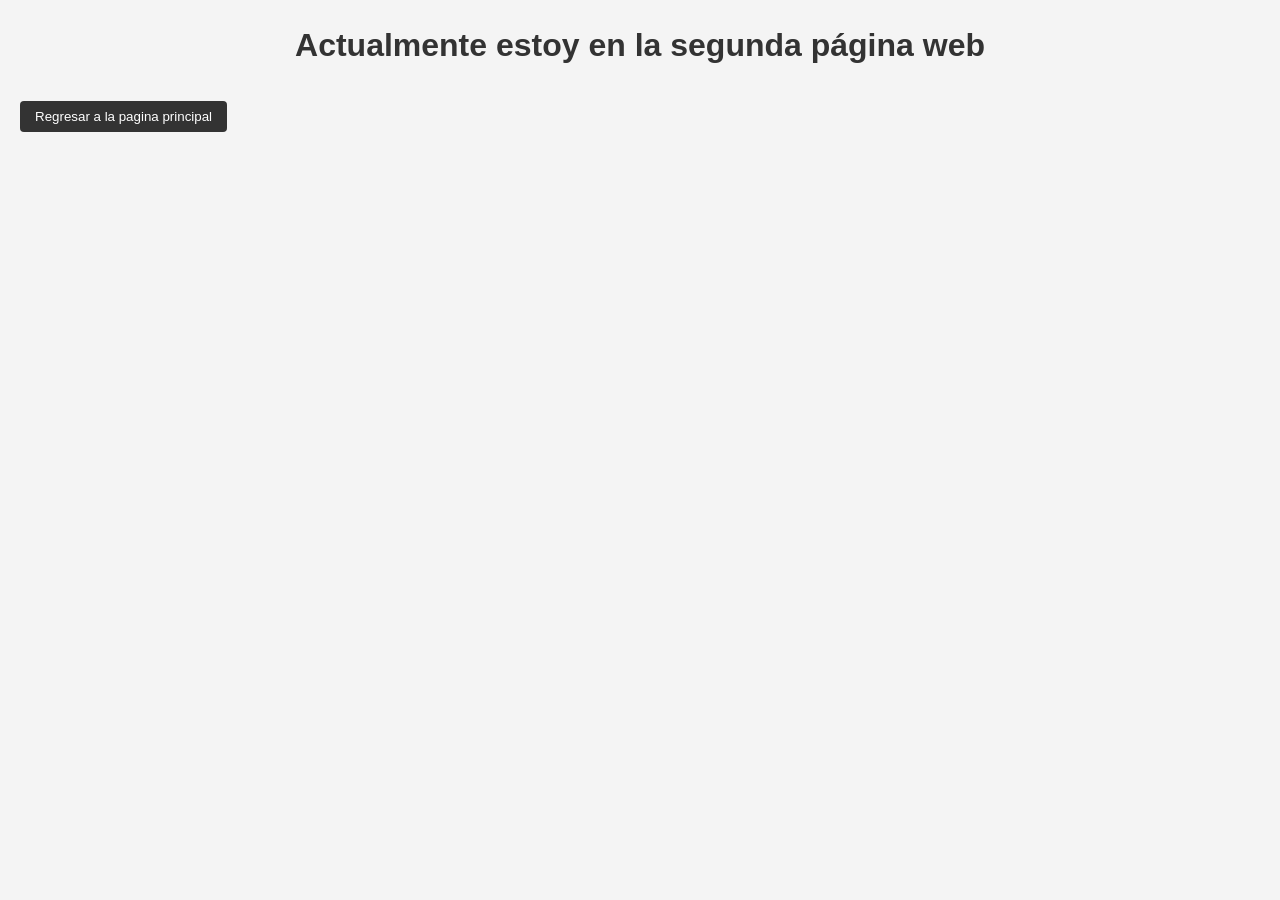
<file: pagina2.html>
<!DOCTYPE html>
<html lang="es">
<head>
    <meta charset="UTF-8" />
    <meta name="viewport" content="width=device-width, initial-scale=1.0" />
    <link rel="stylesheet" href="styles.css" />
    <title>Segunda pagina web</title>
</head>
<body>

<h1>Actualmente estoy en la segunda página web</h1>

<div>
    <a href="index.html"><button>Regresar a la pagina principal</button></a>
</div>

</body>
</html>
</file>
<file: styles.css>
* {
  margin: 0;
  padding: 0;
  box-sizing: border-box;
  font-family: Arial, sans-serif;
}

body {
  background-color: #f4f4f4;
  color: #333;
  padding: 20px;
  line-height: 1.6;
}

h1 {
  text-align: center;
  margin-bottom: 20px;
}

h2 {
  margin-top: 25px;
  margin-bottom: 10px;
}

p {
  margin-bottom: 15px;
}

a {
  color: #0077cc;
  text-decoration: none;
}

a:hover {
  text-decoration: underline;
}

ul {
  margin-left: 25px;
  margin-bottom: 20px;
}

li {
  margin-bottom: 5px;
}

img {
  margin-top: 10px;
  border-radius: 5px;
}

form {
  margin-top: 10px;
  margin-bottom: 20px;
}

label {
  font-weight: bold;
}

input, textarea {
  width: 250px;
  padding: 6px;
  margin-top: 5px;
}

button {
  margin-top: 10px;
  padding: 8px 15px;
  background-color: #333;
  color: white;
  border: none;
  border-radius: 4px;
  cursor: pointer;
}

button:hover {
  background-color: #555;
}

table {
  margin-top: 15px;
  border-collapse: collapse;
}

th, td {
  padding: 8px 12px;
  border: 1px solid #333;
}

th {
  background-color: #333;
  color: white;
}
</file>
